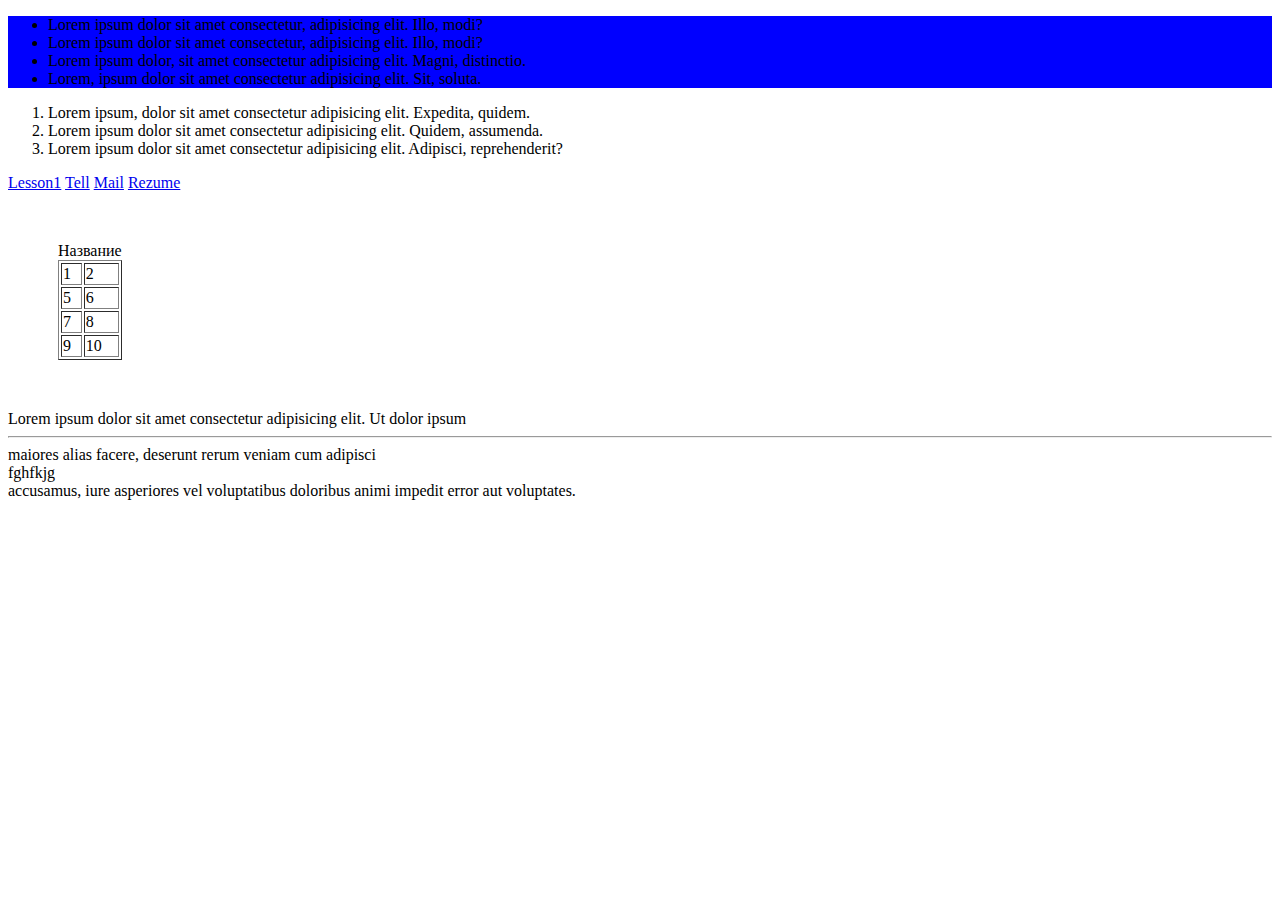
<file: index.html>
<!DOCTYPE html>
<html lang="en">
<head>
    <meta charset="UTF-8">
    <meta http-equiv="X-UA-Compatible" content="IE=edge">
    <meta name="viewport" content="width=device-width, initial-scale=1.0">
    <link rel="stylesheet" href="css/styles.css">
    <title>My site</title>
</head>
<body>
    <!-- <img src="img/logo.png" alt="logo"> -->
<ul class="ul-list">
    <li>Lorem ipsum dolor sit amet consectetur, adipisicing elit. Illo, modi?</li>
    <li>Lorem ipsum dolor sit amet consectetur, adipisicing elit. Illo, modi?</li>
    <li>Lorem ipsum dolor, sit amet consectetur adipisicing elit. Magni, distinctio.</li>
    <li>Lorem, ipsum dolor sit amet consectetur adipisicing elit. Sit, soluta.</li>
</ul>

<ol>
    <li>Lorem ipsum, dolor sit amet consectetur adipisicing elit. Expedita, quidem.</li>
    <li>Lorem ipsum dolor sit amet consectetur adipisicing elit. Quidem, assumenda.</li>
    <li>Lorem ipsum dolor sit amet consectetur adipisicing elit. Adipisci, reprehenderit?</li>
</ol>
    <a href="https://www.youtube.com/watch?v=SBmTOfY7YdI&ab_channel=GoIT">Lesson1</a>
    <a href="tel: 777777777 ">Tell</a>
    <a href="mailto:123@ukr.net">Mail</a>
    <a href="main.html">Rezume</a>

<table border ="1" class="table">
    <caption>Название</caption>
    <tr>
        <td>1</td>
        <td>2</td>
        
    </tr>
    <tr>
        <td>5</td>
        <td>6</td>
        
    </tr>
    <tr>
        <td>7</td>
        <td>8</td>
    </tr>
    <tr>
        <td>9</td>
        <td>10</td>
    </tr>
</table>   
<div>
    Lorem ipsum dolor sit amet consectetur adipisicing elit. Ut dolor ipsum 
    <hr>
    maiores alias facere, deserunt rerum veniam cum adipisci <div>fghfkjg</div> accusamus, iure asperiores vel voluptatibus doloribus animi impedit error aut voluptates.
</div>


</body>
</html>
</file>
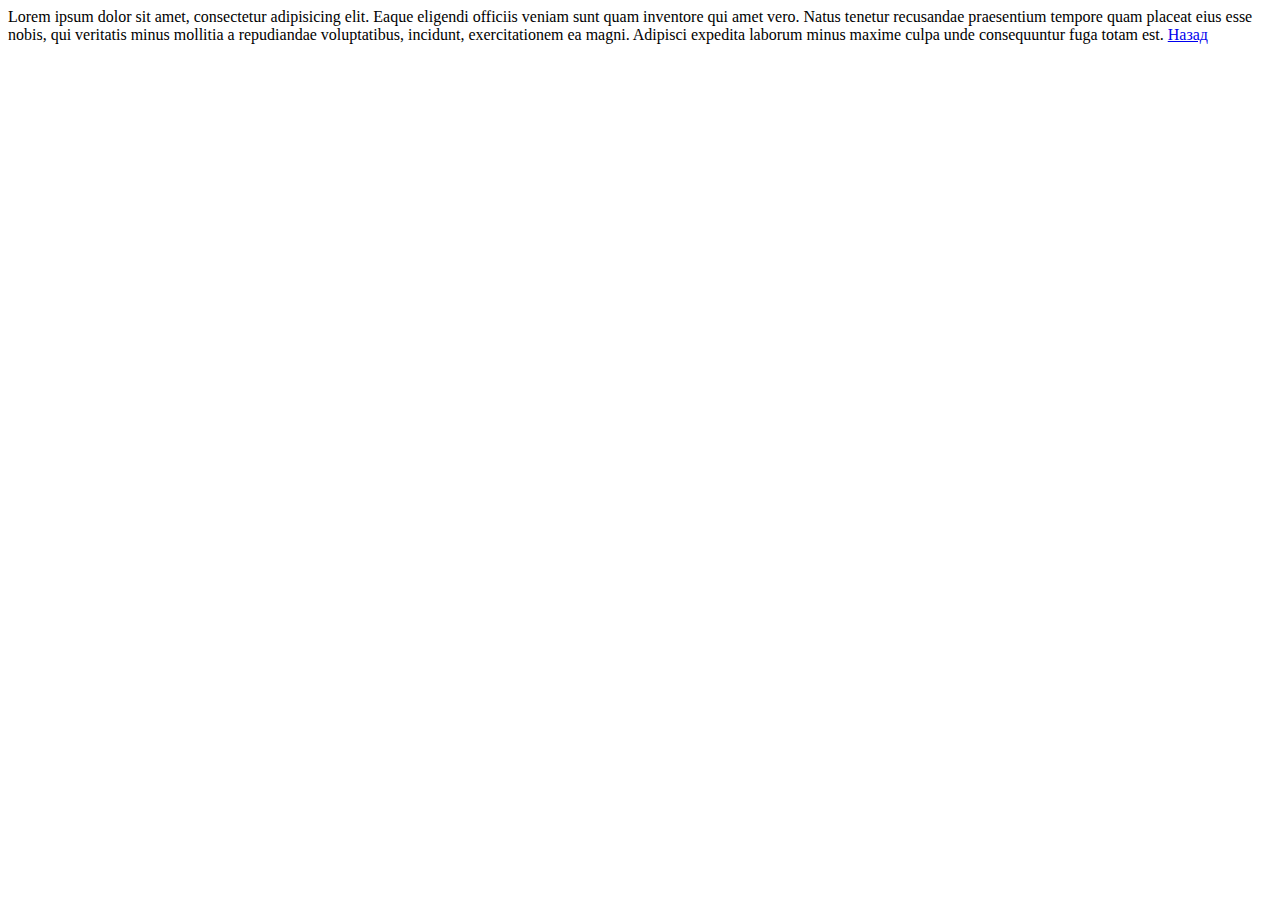
<file: main.html>
<!DOCTYPE html>
<html lang="en">
<head>
    <meta charset="UTF-8">
    <meta http-equiv="X-UA-Compatible" content="IE=edge">
    <meta name="viewport" content="width=device-width, initial-scale=1.0">
    <title>Document</title>
</head>
<body>
    
    Lorem ipsum dolor sit amet, consectetur adipisicing elit. Eaque eligendi officiis veniam sunt quam inventore qui amet vero. Natus tenetur recusandae praesentium tempore quam placeat eius esse nobis, qui veritatis minus mollitia a repudiandae voluptatibus, incidunt, exercitationem ea magni. Adipisci expedita laborum minus maxime culpa unde consequuntur fuga totam est.
<a href="index.html">Назад</a>
</body>
</html>
</file>
<file: css/styles.css>
.table{
    margin: 50px; 
    /* padding: 30px; */
    /* border: 3cm; */
}

.ul-list {
    font: 600;
    size: 44;
    background-color: blue;
    border: 20px;
    /* border-top: 500px; */
    border-color: brown;
    /* margin: 100px; */
}
</file>
